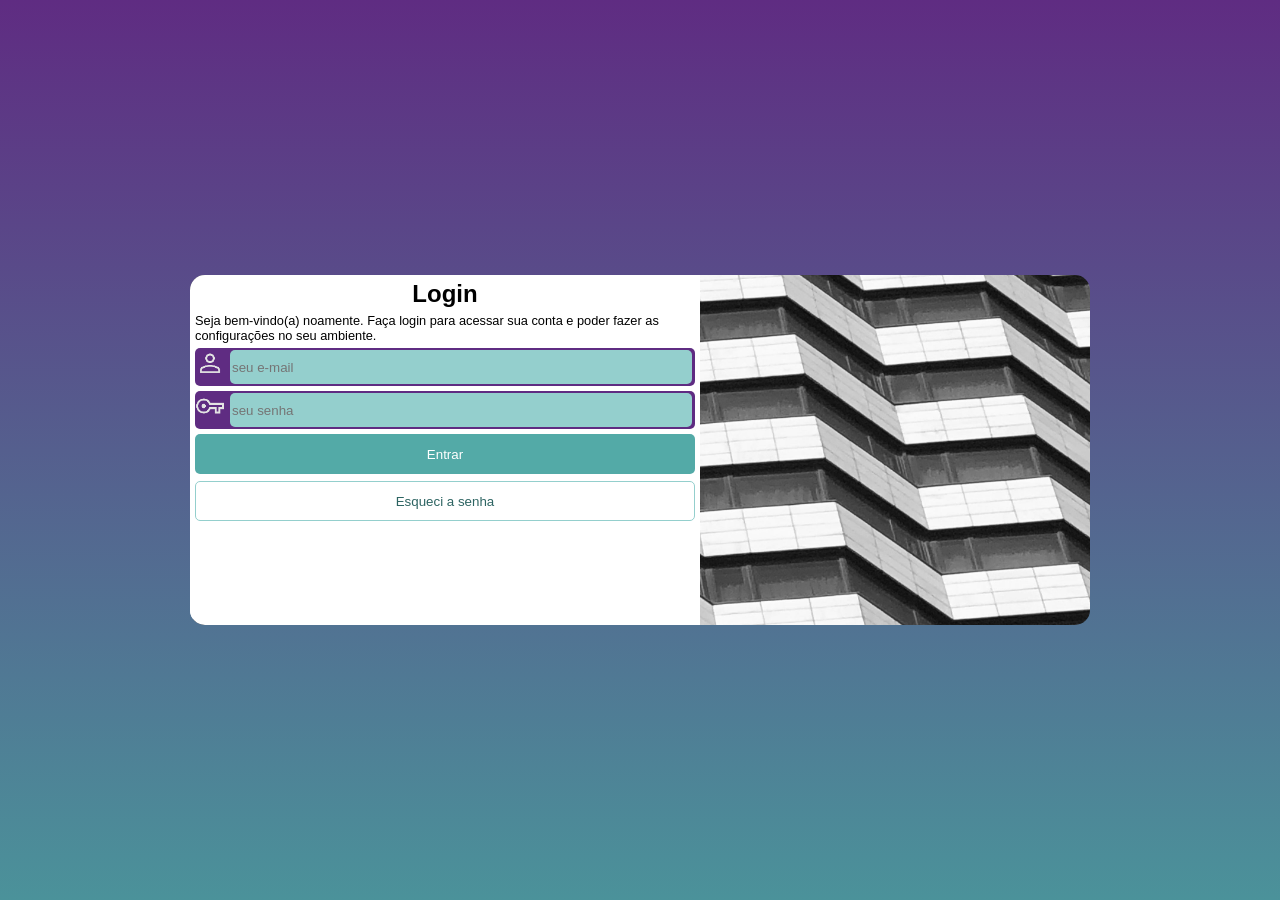
<file: exe02/index.html>
<!DOCTYPE html> 
<html lang="pt">
<head>
    <meta charset="UTF-8">
    <meta name="viewport" content="width=device-width, initial-scale=1.0">
    <link rel="shortcut icon" href="../imagens/logo jd.png" type="image/x-icon">
    <link rel="stylesheet" href="estilos/style.css">
    <link rel="stylesheet" href="estilos/telas.css">
    <title>Tela de login</title>
</head>
<body>
    <main>
        <article>
            <h1>Login</h1>

            <p style="font-size: 0.8em; margin-top: 5px; margin-bottom: 5px;">Seja bem-vindo(a) noamente. Faça login para acessar sua conta e poder fazer as configurações no seu ambiente.</p>

            <form autocomplete="on">
                <span class="pessoa">
                    <img src="imagens/pessoa.png">
                    <input type="email" placeholder="seu e-mail" required autocomplete="email">
                </span>

                <span class="pessoa">
                    <img src="imagens/chave.png">
                    <input type="password" placeholder="seu senha" required >
                </span>

                <input id="enviar" type="submit" value="Entrar">

                <input id="esqueci" type="submit" value="Esqueci a senha">
            </form>
        </article>
    </main>
</body>
</html>
</file>
<file: exe02/estilos/style.css>
* {
    padding: 0px;
    margin: 0px;
}

body {
    background-color: #5F2C82;
    font-family: Arial, Helvetica, sans-serif;
}

main {
    position: relative;
    width: 250px;
    height: 80vh;
    background-image: url(../imagens/predio.jpg);
    background-position: center center;
    background-size: cover;
    margin-left: auto;
    margin-right: auto;
    border-radius: 15px;
    margin-top: 50px;
    transition: width 1s, height 1s;
}

article {
    background-color: white;
    padding: 5px;
    position: absolute;
    bottom: 0;
    border-radius: 0px 0px 15px 15px;
    padding-bottom: 20px;
}

h1 {
    text-align: center;
}

.pessoa {
    position: relative;
    background-color: #5F2C82;
    border-radius: 5px;
    align-items: center;
    display: block;
    margin-top: 5px;
}

img {
    position: absolute;
    width: 30px;
    height: 30px;
    
}

input {
    width: 83%;
    height: 30px;
    background-color: #94CFCD;
    border: none;
    margin: 2px 0px 2px 35px;
    border-radius: 5px;
    padding: 2px;
}

input:focus {
    background-color: white;
}

#enviar {
    width: 100%; 
    margin-left: 0px; 
    height: 40px; 
    margin-top: 5px; 
    color: white; 
    background-color: #53AAA7;
    cursor: pointer;
}

#enviar:hover {
    background-color: #2D6462;
}

#esqueci {
    background-color: white;
    width: 100%; 
    margin-left: 0px; 
    height: 40px; 
    margin-top: 5px; 
    border: 1px solid #94CFCD;
    cursor: pointer;
    color: #2D6462;
}

#esqueci:hover {
    background-color: #6CD3CF;
}
</file>
<file: exe02/estilos/telas.css>
@media screen and (min-width: 768px) and (max-width: 1024px) {
    body {
        background-image: linear-gradient(to bottom, #5F2C82, #4B929A);
        height: 100vh;
    }

    main {
        position: relative;
        padding-left: 10px;
        width: 80vw;
        height: 300px;
        left: 50%;
        top: 50%;
        transform: translate(-50%, -50%);
        margin: 0px;
    }

    article {
        position: absolute;
        right: 0px;
        border-radius: 0px 15px 15px 0px;
        height: 275px;
        width: 50vw;
    }

    input {
        width: calc(100% - 42px);
    }
}

@media screen and (min-width: 1025px) and (max-width: 5000px) {
    body {
        background-image: linear-gradient(to bottom, #5F2C82, #4B929A);
        height: 100vh;
    }

    main {
        width: 900px;
        height: 350px;
        left: 50%;
        top: 50%;
        transform: translate(-50%, -50%);
        margin: 0px;
    }

    article {
        height: 325px;
        width: 500px;
        border-radius: 15px 0px 0px 15px;
    }

    input {
        width: 458px;
    }
}
</file>
